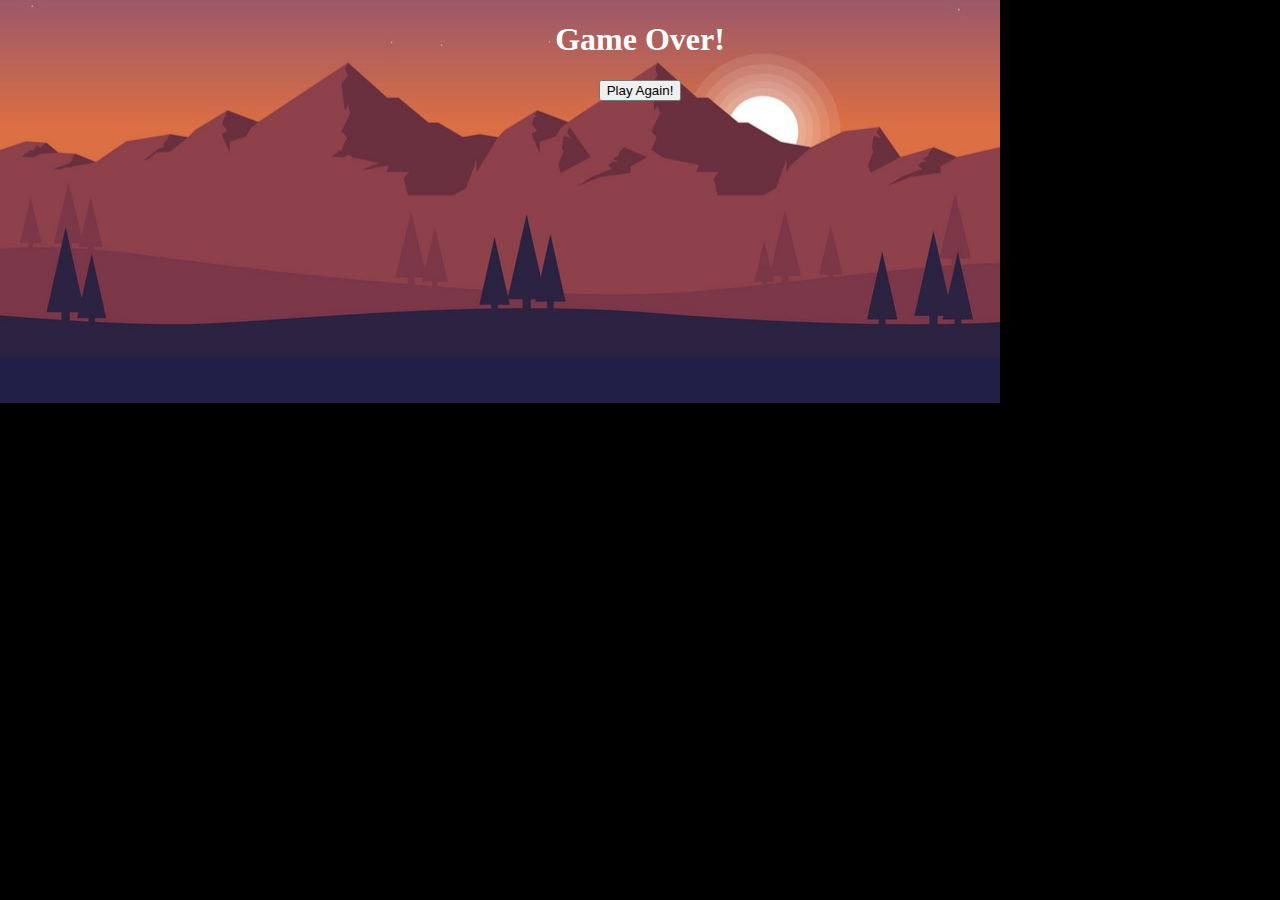
<file: game_over.html>
<!DOCTYPE html>
<html lang="en">
<head>
    <meta charset="UTF-8">
    <meta name="viewport" content="width=device-width, initial-scale=1.0">
    <title>Game Over</title>
    <link rel="stylesheet" href="./css/main.css">
</head>
<body>
    <h1 style="text-align: center;">Game Over!</h1>
    <div id="play-again"><button ><a href="./index.html">Play Again!</a></button></div>
</body>
</html>
</file>
<file: css/main.css>
body {
    background-color: black;
    color: white;
    align-items: center;
    overflow: hidden;/* One option to hide obstacles */
    background-image: url("../imgs/background.jpg");
    background-position: 0%;
    background-repeat: no-repeat;
    background-size: auto;
}

#board {
    position: relative;
    width: 100vw;
    height: 100vh;
}

#player {
    background-color: greenyellow;
    position: absolute;
}

.obstacle {
    background-color: orange;
    position: absolute;
}

#play-again {
    align-items: center;
    align-self: center;
    text-align: center;
}

#play-again button a{
    text-decoration: none;
    color: black;
    
}

#play-again button:hover{
    background-color: yellowgreen;
}
</file>
